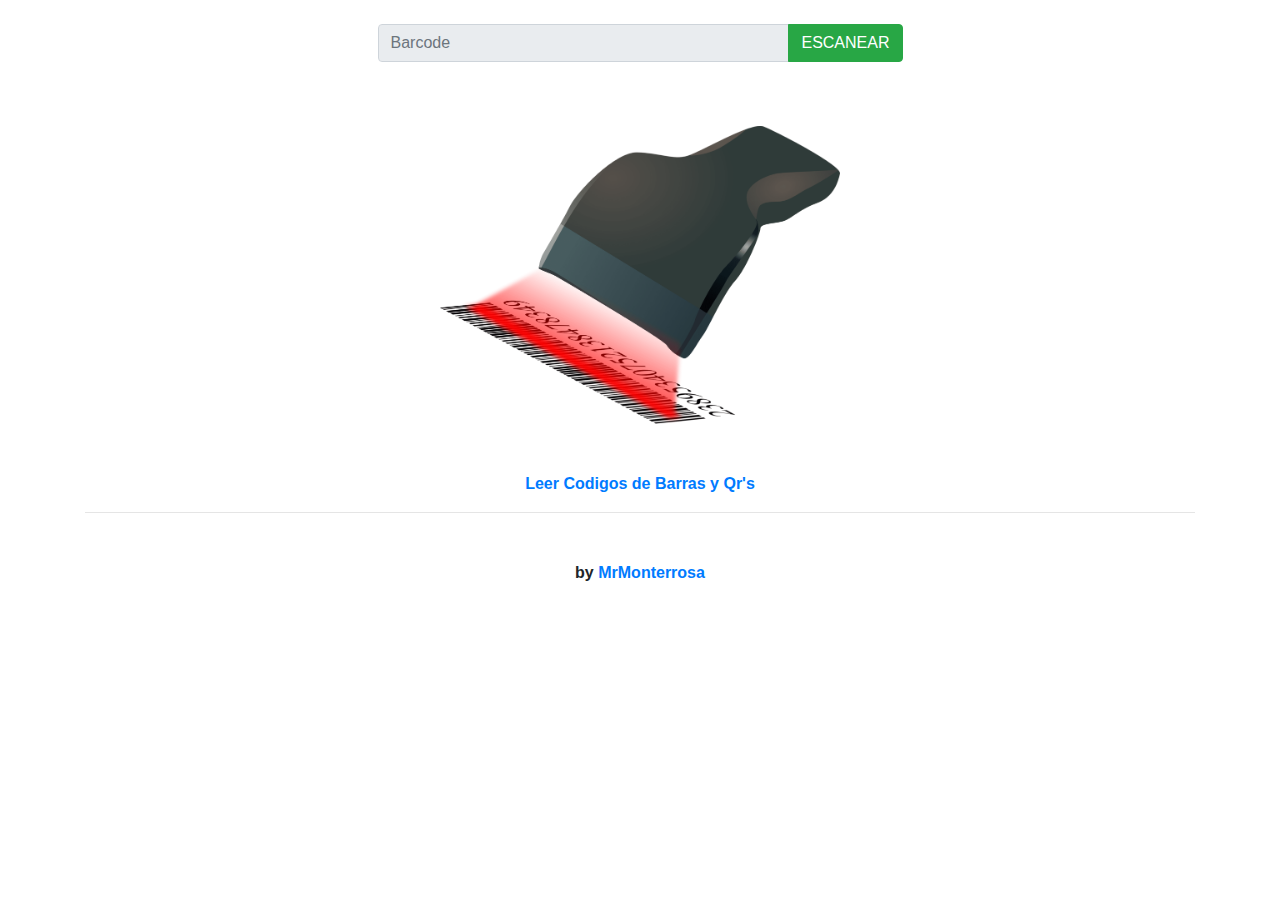
<file: index.html>
<!DOCTYPE html>
<html lang="en">
<head>
    <meta charset="UTF-8">
    <meta name="viewport" content="width=device-width, initial-scale=1.0">
    <title>Barcode Scan</title>
    <link rel="stylesheet" href="css/bootstrap.min.css">
    <link rel="stylesheet" href="css/custom.css">
</head>
<body>
    <div class="container">
      <div class="col-12">
        <div class="row justify-content-center mt-4">
          <div class="col-sm-6 ">
            <div class="input-group mb-3">
              <input type="text" class="form-control" 
                     placeholder="Barcode" 
                     aria-label="Barcode"
                     disabled="disabled"
                     id="input-scan"
                     aria-describedby="button-addon2"/>
              <div class="input-group-append">
                  <button class="btn btn-success" 
                          type="button" 
                          id="btn-scan"
                          data-toggle="modal"
                          data-target="#scan-modal">
                    ESCANEAR
                  </button>
              </div>
            </div>
          </div>        
        </div>   
        
        <div class="row justify-content-center mt-5"></div>
          <div class="text-center">
            <img src="images/scanner.png" class="img-fluid" height="400" width="400" alt="scanner.png">
          </div>
        </div>

        <div class="row justify-content-center mt-5">
          <strong><a href="index2.html" >Leer Codigos de Barras y Qr's</a></strong>
        </div>

        <hr/>

        <div class="row justify-content-center mt-5">
          <strong>by <a href="http://mrmonterrosa.com/" target="_blank">MrMonterrosa</a></strong>
        </div>
      </div>
      

      <div class="modal fullscreen-modal fade" id="scan-modal" data-backdrop="static" 
            tabindex="-1" 
            role="dialog" 
            aria-labelledby="scan-modalLabel" 
            aria-hidden="true">
        <div class="modal-dialog modal-dialog-centered modal-lg" role="document">
          <div class="modal-content">
            <div class="modal-header">
              <h5 class="modal-title" id="scan-modalLabel">SCANEAR</h5>
              <button   type="button" 
                        class="close"
                        id="btn-cancelar-small"
                        aria-label="Close">
                <span aria-hidden="true">&times;</span>
              </button>
            </div>
            <div class="modal-body">
                <div id="cam" class="row justify-content-center"/>
            </div>
            <div class="modal-footer">
              <button type="button" class="btn btn-outline-warning" id="btn-linterna">LINTERNA</button>
              <button type="button" class="btn btn-secondary" id="btn-cancelar">CANCELAR</button>
            </div>
          </div>
        </div>
      </div>              
    </div>

    <script src="js/jquery-3.5.1.min.js"></script>
    <script src="js/bootstrap.min.js"></script>
    <script src="js/adapter.js"></script>
    <script src="js/quagga.min.js"></script>
    <script src="js/custom.js"></script>
</body>
</html>
</file>
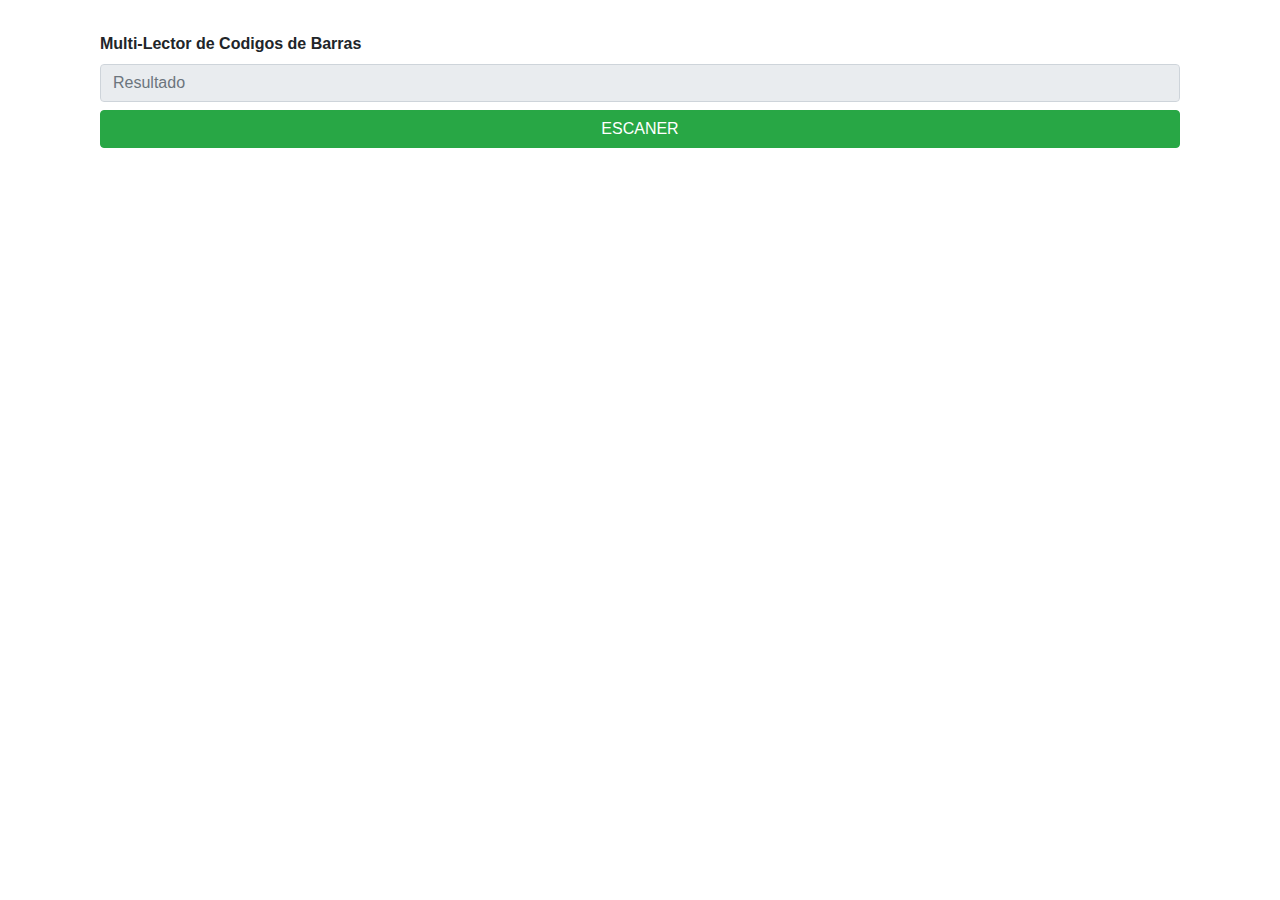
<file: index2.html>
<!DOCTYPE html>
<html lang="es">
<head>
    <meta charset="UTF-8">
    <meta name="viewport" content="width=device-width, initial-scale=1.0">
    <title>Zxing Barcode</title>
    <link rel="stylesheet" href="css/bootstrap.min.css">
    <link rel="stylesheet" href="css/custom2.css">
</head>
<body>
    <main class="wrapper" style="padding-top:2em">

        <div class="container" >
            <div class="col-12 no-gutters">
                <div class="row">
                    <div class="col-12">
                        <label class="title"><strong>Multi-Lector de Codigos de Barras</strong> </label>
                    </div>
                </div>
                <div class="row">
                    <div class="col-12">
                        <input  type="text" id="result" placeholder="Resultado" class="form-control" readonly>
                    </div>
                    <div class="col-12 pt-2">      
                        <button type="button" class="btn btn-success w-100" id="btn-scannear">ESCANER</button>
                    </div>
                </div>
                <div id="cam-fullscreen" class="overlay text-light">
                    <div class="row">
                        <div class="col-12 parent h-100">
                            <div class="embed-responsive embed-responsive-1by1 ">
                                <video id="video" class="embed-responsive-item h-100" style="border: 1px solid gray; background-color: black;" allowfullscreen></video>
                            </div>                        
                            <a href="javascript:void(0)" class="closebtn text-danger" id="btn-close" title="Cerrar">&times;</a>
                            <div id="controles" class="row controles justify-content-around">
                                <a href="javascript:void(0)" class="ml-2" title="Iniciar" id="startButton">▶</a>
                                <a href="javascript:void(0)" title="Resetear" id="resetButton">🔚</a>                                        
                                <a href="javascript:void(0)" title="Linterna" id="torchButton">🔦</a>
                                <a href="javascript:void(0)" title="Alejar" id="zooOutButton">➖</a>
                                <a href="javascript:void(0)" title="Acercar" id="zooInButton">➕</a>
                                <div id="sourceSelectPanel" style="display:none" class="col-6">
                                    <select id="sourceSelect" class="custom-select " >
                                    </select>               
                                </div>
                            </div>
                        </div>                        
                    </div>
                    <div class="row pl-2">
                        <div class="col-sm-4">                            
                            <small>* Si tiene varias camaras en su disposito seleccione la <strong>Fuente de Video</strong> a utilizar.</small>
                        </div>
                        <div class="col-sm-4">
                            <small>* Presione el boton <strong>INICIAR</strong> para iniciar con el video.</small>
                        </div>                        
                        <div class="col-sm-4">                            
                            <small>* Presione <strong>RESETEAR</strong> para volver al estado inicial.</small>
                        </div>
                    </div>
                </div>
            </div>                        
        </div>
    
    </main>
    <script src="js/zxing.min.js"></script>
    <script src="js/custom2.js"></script>
</body>
</html>
</file>
<file: css/custom.css>
/* 
    Created on : 3/08/2020, 04:12:11 PM
    Author     : Carlos Gonzalez Monterrosa
*/

html > body {
    width: 100%;
    height: 100%;
}

canvas.drawing, canvas.drawingBuffer {
    position: absolute;
    left: 0;
    top: 0;
}

modal-lg {
    max-width: 80% !important;
}

/*
Full screen Modal 
*/
.fullscreen-modal .modal-dialog {
    margin: 0;
    margin-right: auto;
    margin-left: auto;
    width: 100%;
}
@media (min-width: 768px) {
    .fullscreen-modal .modal-dialog {
        width: 750px;
    }
}
@media (min-width: 992px) {
    .fullscreen-modal .modal-dialog {
        width: 970px;
    }
}
@media (min-width: 1200px) {
    .fullscreen-modal .modal-dialog {
        width: 1170px;
    }
}
</file>
<file: css/custom2.css>
.overlay {
    height: 100%;
    width: 0;
    position: fixed;
    z-index: 1;
    top: 0;
    left: 0;
    background-color: rgb(0,0,0);
    background-color: rgba(0,0,0, 0.9);
    overflow-x: hidden;
    transition: 0.7s;
}

.parent {
    position: relative;
}
.custom-select {
    background: black;
    color: white;
}
.overlay .closebtn {
    position: absolute;
    top: -5px;
    right: 40px;
    font-size: 40px;
}

.overlay .controles {
    position: absolute;
    bottom: 0px;
    width: 100%;
    background-color: rgba(0, 0, 0, 0.3);
}

.overlay .controles a {
    font-size: 20px;
    padding: 8px;
    color : rgba(255, 255, 255, 0.5); 
}

.overlay .controles a:hover {
    background-color: rgba(13, 219, 255, 0.5);
    text-decoration-line: none;
}

.overlay .controles a:disabled {
    color : rgba(255, 255, 255, 0.3);
}

@media screen and (max-height: 450px) {
    .overlay .closebtn {
        font-size: 40px;
        top: -5px;
        right: 40px;
    }
}
</file>
